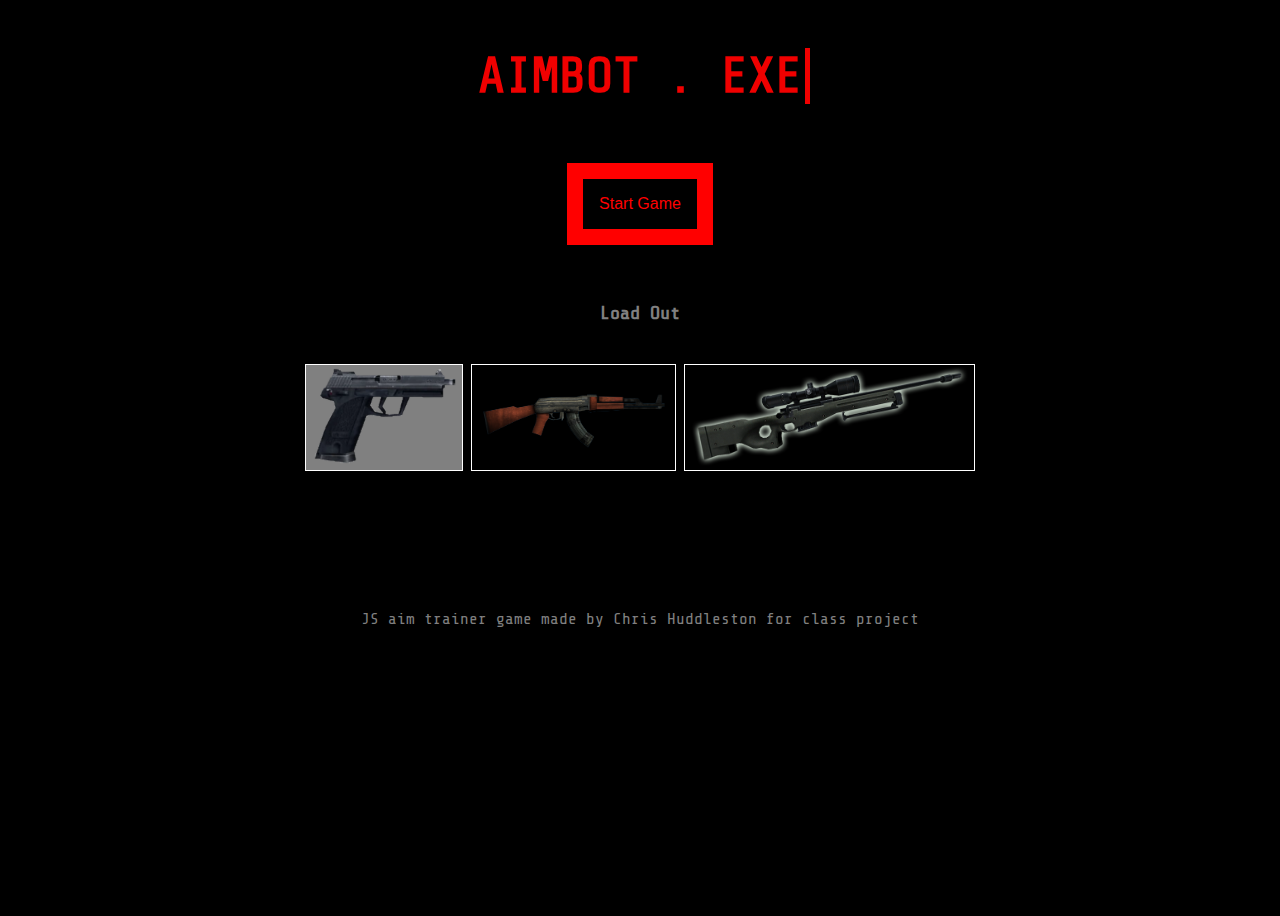
<file: index.html>
<!DOCTYPE html>
<html lang="en">

<head>
    <meta charset="UTF-8">
    <meta http-equiv="X-UA-Compatible" content="IE=edge">
    <meta name="viewport" content="width=device-width, initial-scale=1.0">
    <title>AIMBOT . EXE</title>
    <link href="https://fonts.googleapis.com/css?family=Share+Tech+Mono:regular" rel="stylesheet" />
    <link rel="stylesheet" href="index.css">
</head>

<body>
    <div class="homepage" id="homepage">
        <div class="webname" id="webname"><h1>AIMBOT . EXE</h1></div>
        <div class="startScreen">
            <h2>
                <button class="start" id="start">Start Game</button>
        </div>
        <!-- <h3>Challenge Mode:</h3>
        <br> -->
        <!-- can I turnoff the timer by selecting this option? -->
        <!-- <li class="settingsMovement"><button class="press" id="challenge">ON/OFF</button></li> -->
        <br>
        <h3>Load Out</h3>
        <br>
        <div id="loadout-selector">
            
        </div>
        <!-- can I use different locations by selecting one of these buttons? or add to loadout.js array -->
        <!-- <h3>Location</h3>
        <br>
        <div id="location-selector">
        </div> -->
    </div>
    <div class="chris" id=":D"></div>
    <footer>JS aim trainer game made by Chris Huddleston for class project</footer>
    <script src="loadouts.js"></script>
    <script src="index.js"></script>

</body>

</html>
</file>
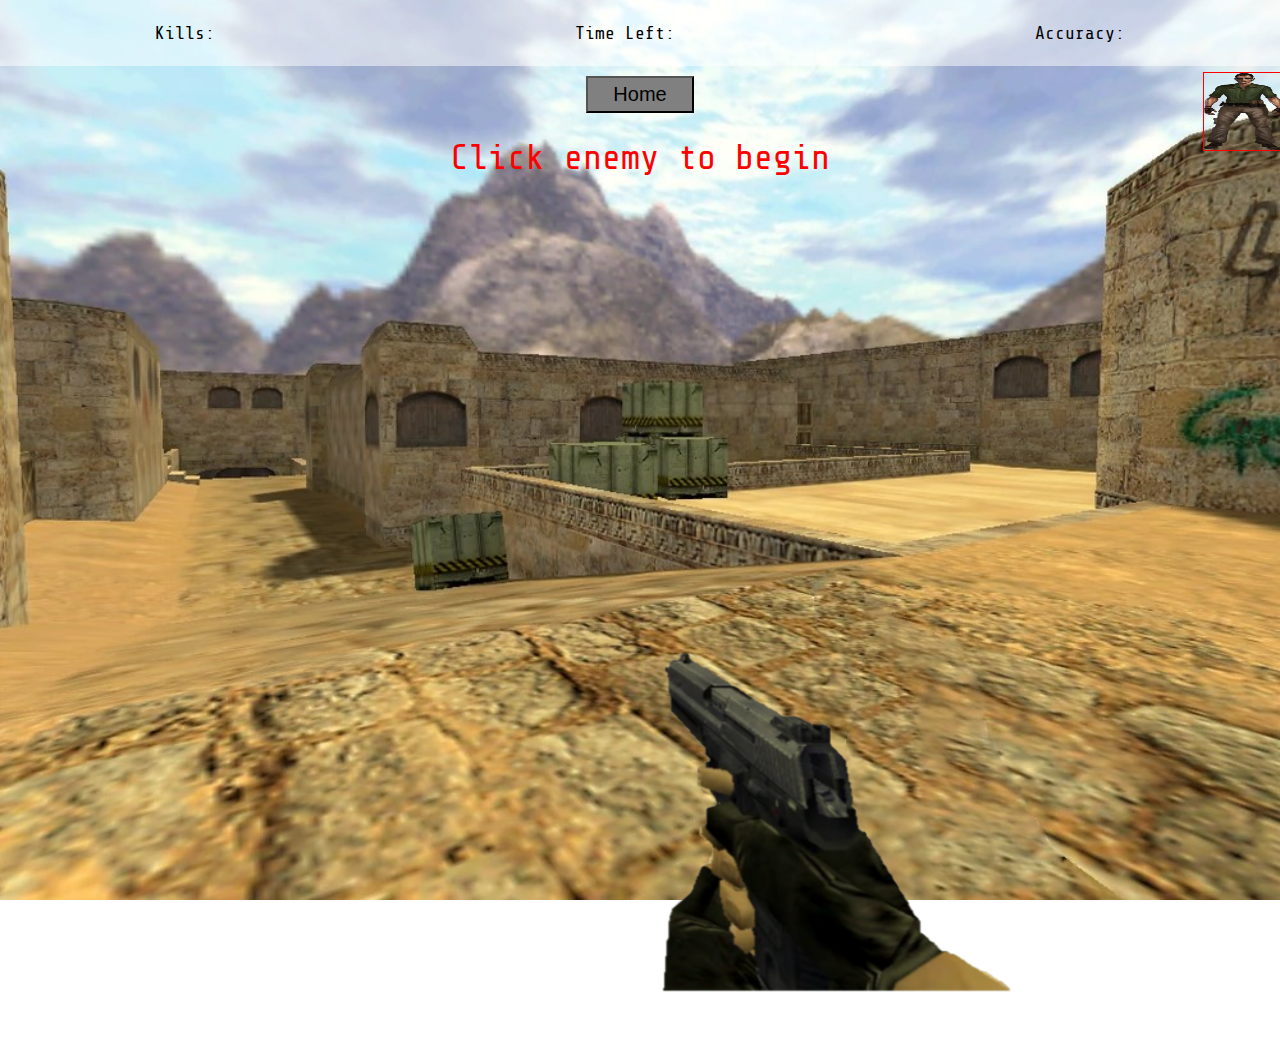
<file: game.html>
<!DOCTYPE html>
<html lang="en">

<head>
    <meta charset="UTF-8">
    <meta http-equiv="X-UA-Compatible" content="IE=edge">
    <meta name="viewport" content="width=device-width, initial-scale=1.0">
    <title>Document</title>
    <link rel="stylesheet" href="game.css">
</head>

<body>

    <div class="container" id="game">
        <!-- can I use custom crosshair images like this?: -->
        <!-- <div class="crosshairdiv"><img class="crosshair" src="crosshair.png" alt="crosshair"></div> -->

        <div class="viewmodel">
            <img class="viewmodel" id="viewmodel" alt="viewmodel">
        </div>

        <div class="stats">
            <div class="stat1">
                <p class="stat1">Kills: <span class="kills" id="kills"></span></p>
                
            </div>
            <div class="stat2">
                <p class="stat2">Time Left: <span class="time" id="time"></span></p>
                
            </div>
            <div class="stat3">
                <p class="stat3">Accuracy: <span class="accuracy" id="accuracy"></span></p>
                
            </div>
        </div>
        <button onclick="window.location.href='index.html';" class="press" id="home">Home</button>
        <div id="tip">Click enemy to begin</div>

        <div id="gameoverscreen" style="display:none;">
            <div class="gameover">GAME OVER</div>
            <div class="gameoverscore">
                You got 
                <span id="score"></span>
                kills!
            </div>
            <div class="gameoveraccuracy">
                You had a 
                <span id="accuracy-stat"></span>
                accuracy!
            </div>
            <div class="restart">
                <button>Restart</button>
            </div>
            <div class="home">
                <button onclick="window.location.href='index.html';" class="press" id="home">Home</button>
            </div>
        </div>
        <div class="chris" id=":D"></div>
    </div>
    <script src="loadouts.js"></script>
    <script src="game.js"></script>
</body>

</html>
</file>
<file: index.css>
@import url(https://fonts.googleapis.com/css?family=Share+Tech+Mono:regular);

body {

    height:100vh;
    background-color: black;
    text-align: center;
    font-family: "Share Tech Mono";
    /* background-color: linear-gradient(45deg, black, whitesmoke, red);
    background-size: 300% 300%;
    animation: color 12s ease-in-out infinite; */
}

/* @keyframes color{
  0%{
    background-position: 0 50%;
  }
  50%{
    background-position: 100% 50%;
  }
  100%{
    background-position: 0 50%;
  }
} */

h3{
  color: grey;
}

.press{
    cursor: pointer;
    border: solid black 1;
    color: inherit;
    background:inherit;

  
}
.start{
    cursor: pointer;
    border: 1em solid red;
    background-color: transparent;
    font-size: medium;
    color: red;
    padding: 1em 1em;
   
}

.press:active {
background-color: grey;
  }

  footer{
    padding-top: 15vh;
    color: grey;
  }

  

/* select loadout buttons */
#loadout-selector > button{
  margin: 4px;
background-color: transparent;
outline: 0;
border: 1px solid white;
}
/* select loadout button when hovering */
#loadout-selector > button:hover{
background-color: grey;
cursor: pointer;
}
/* edit loadout button when selected */
#loadout-selector > button.active{
  background-color: grey;
}

/* select loadout button images */
#loadout-selector > button > img{
  height: 100px;
  width: auto;
}

/* home page back ground image */
/* #homepage{

} */

#webname{
  display: grid;
  min-height: 15vh;
  place-content: center;
  text-align: center;
}

h1{
position: relative;
font-size: 50px;
color: red;
filter: brightness(94%);
border-right: 5px red solid;
overflow: hidden;
width: 100%;
white-space: nowrap;
animation:
 typer 3s steps(12),
 blink .2s step-end infinite alternate;
 
}

  @keyframes blink {
    50%{
      border-color: transparent;
    }

  }

  @keyframes typer {
    from{width: 0}
  }

  .chris{
    position: static;
 }
</file>
<file: game.css>
@import url(https://fonts.googleapis.com/css?family=Share+Tech+Mono:regular);

body{
width: 100%;
height: 100vh;
flex: 100%;
overflow: hidden;
background-image: url(background.jpg);
background-repeat: no-repeat;
background-size: 100% 100%;
font-family: "Share Tech Mono";
margin: 0;
padding: 0;
}
*{
    cursor: url(crosshair.png) 16 16, crosshair;
    user-select: none;
}

.enemy{
    position: absolute;
    height: 50%;
    background-image: url(enemy.jpg);
    background-repeat: no-repeat;
    background-size: 100% 100%;
    /*added hitbox */
    border: 1px solid red;
}

.container{
    display: flex;
    flex-direction: column;
    justify-content: center;
    align-items: center;
}

.stats{
    padding: 5px 20px;
    display: flex;
    gap: 50px;
    justify-content: space-around;
    background-color: rgba(255, 255, 255, 0.5);
    width: 100%;
    color: black;
    font-size: 18px;
}

.press{
    padding: 5px 25px;
    margin: 10px;
    font-size: 20px;
    background-color: grey;
}

.press:hover{
    background-color: whitesmoke;
    cursor: pointer;
}

.home > button:hover{

    background-color: whitesmoke;
    color: black;
    cursor: pointer;
}

.viewmodel{
    position: absolute;
    top: 35%;
    left: 20%;
    width: 75%;
    height: 75%;
}

#gameoverscreen{
    /*place over background image*/
    z-index: 1000;
    position: absolute;
    height: 100vh;
    width: 100vw;
    top: 0;
    left: 0;
    /*transparent black background */
    background-color: rgba(20,20,20, .9);
    justify-content: center;
    align-items: center;
    backdrop-filter: blur(5px);
    flex-direction: column;
}

.gameover{
    font-size: 100px;
    color: red;
}

.gameoverscore{
    font-size: 40px;
    color: whitesmoke;
}

#score{
    color: green;
}

.restart > button{
    background-color: blue;
    border: 0;
    outline: 0;
    font-size: 30px;
    padding: 5px 30px;
    color: whitesmoke;
    margin-top: 5vh;
}

.restart > button:hover{

    background-color: white;
    color: black;
    cursor: pointer;
}
.gameoveraccuracy{
    font-size: 40px;
    color: white;
}
#accuracy-stat{
    color: green;
}

.home{
    background-color: grey;
    outline: 0;
    font-size: 30px;
    color: white;
    margin-top: 15em;
}
#tip{
    color: red;
    font-size: 35px;
    margin-top: 15px;

}
 .chris{
    position: static;
 }

/* CSS for view model following crosshair, not sure I will get to this*/
/* #follow{
    position: absolute;
    text-align: center;
} */
</file>
